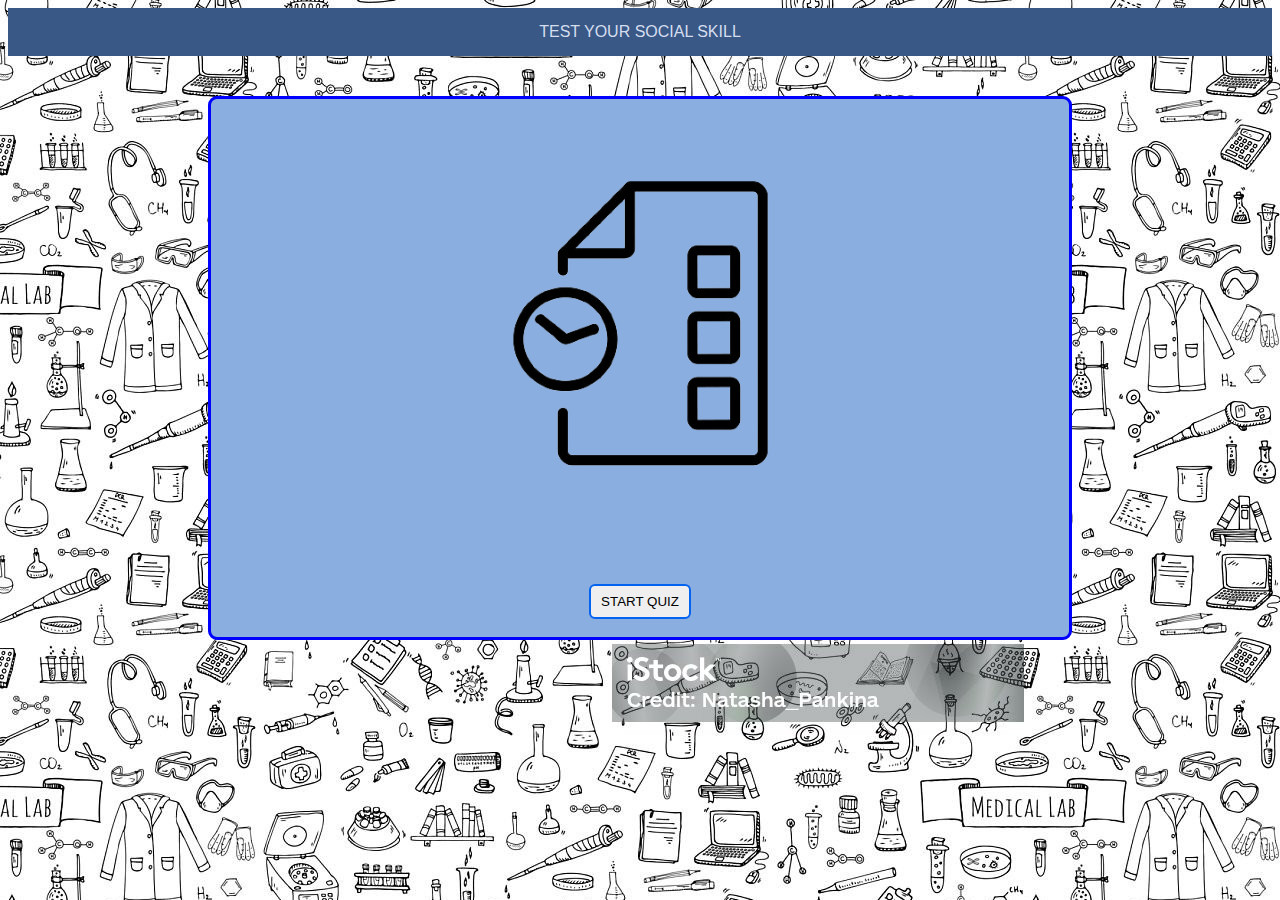
<file: index.html>
<!DOCTYPE html>

<html lang="en">

<head>

    <meta charset="UTF-8">

    <meta name="viewport" content="width=device-width, initial-scale=1.0">

    <title>Document</title>

    <link rel="stylesheet" href="style.css">

</head>

<body >

    <header>TEST YOUR SOCIAL SKILL</header>

  

     

        <main>

           

        <!-- <div class="result" id="quest1"> -->

            <div class="result" id="start">  

              <img src="Img.png" ></img>
          
          <br>       

                <button id="strtBtn" class="d-flex-btn-dip">START QUIZ</button>

            </div>



            <div id='quizFeld' class="result">

            <div class="question" >

                <p id='question'></p>

            </div>

       

            <div id="answers" class="option">

            

            </div>

             <div id="next-btn">

        <button class="d-flex-btn-dip" id="nextbtn" >NEXT</button>

        <button class="d-flex-btn-dis" id="submitBtn" >SUBMIT</button></div>

      </div>

    



    </main>

    <div class="result" id="rel">

        <h1>YOUR SCORE <span id="SCOREres"></span></h1>

        <button class="d-flex-btn-dip" id="RESTARTbtn">RESTART</button>

    </div>

    <footer></footer>

    <script src="index.js"></script>

</body>



</html>
</file>
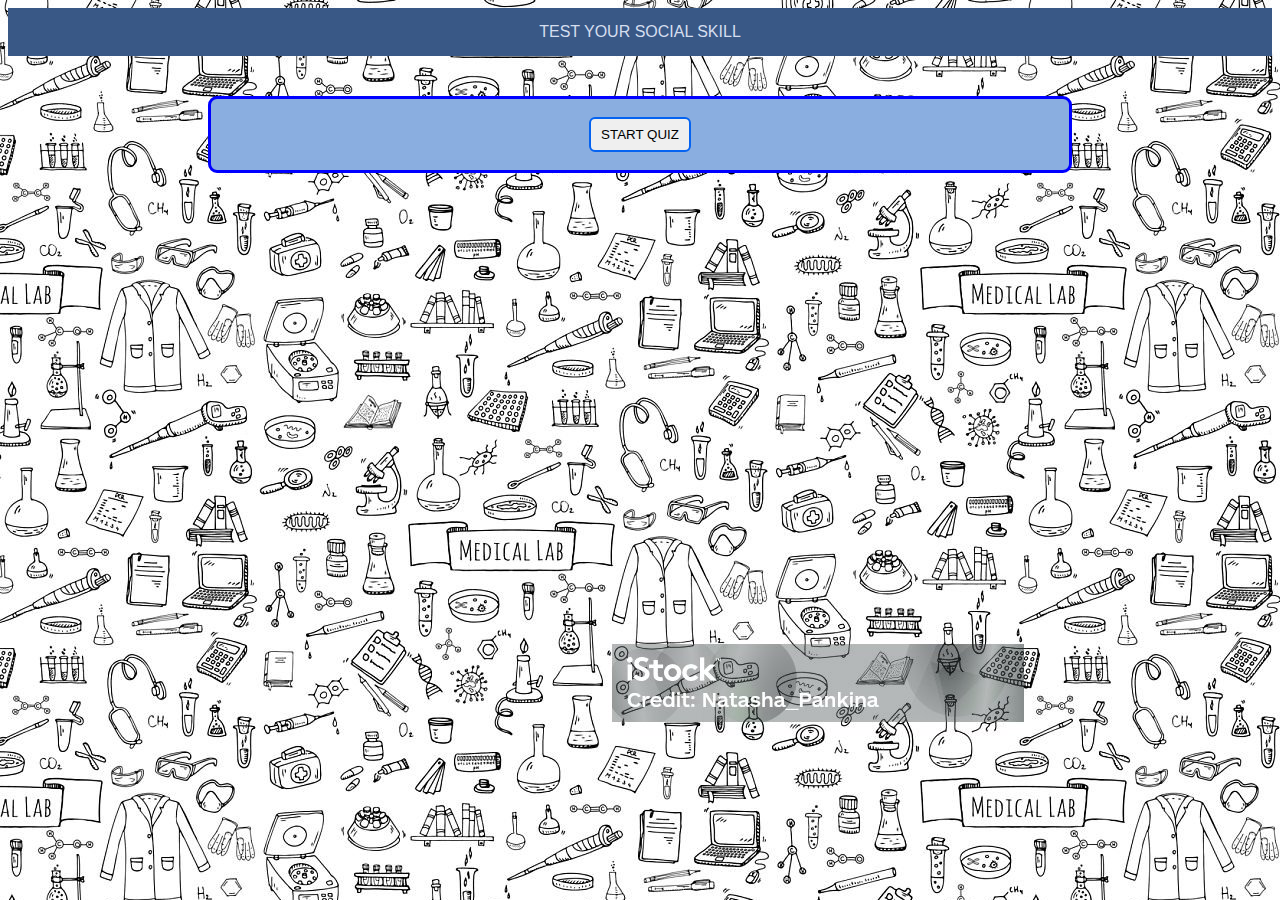
<file: idex.html>
<!DOCTYPE html>
<html lang="en">
<head>
    <meta charset="UTF-8">
    <meta name="viewport" content="width=device-width, initial-scale=1.0">
    <title>Document</title>
    <link rel="stylesheet" href="style.css">
</head>
<body>
    <header>TEST YOUR SOCIAL SKILL</header>
  
     
        <main>
           
        <!-- <div class="result" id="quest1"> -->
            <div class="result" id="start">  
                               
                <button id="strtBtn" class="d-flex-btn-dip">START QUIZ</button>
            </div>

            <div id='quizFeld' class="result">
            <div class="question" >
                <p id='question'></p>
            </div>
       
            <div id="answers" class="option">
            
            </div>
             <div id="next-btn">
        <button class="d-flex-btn-dip" id="nextbtn" >NEXT</button>
        <button class="d-flex-btn-dis" id="submitBtn" >SUBMIT</button></div>
      </div>
    

    </main>
    <div class="result" id="rel">
        <h1>YOUR SCORE <span id="SCOREres"></span></h1>
        <button class="d-flex-btn-dip" id="RESTARTbtn">RESTART</button>
    </div>
    <footer></footer>
    <script src="index.js"></script>
</body>

</html>
</file>
<file: style.css>
body{
    /*background: rgb(43, 148, 180);
*/
    font-family: 'Franklin Gothic Medium', 'Arial Narrow', Arial, sans-serif;
  background-image: URL('bg.jpg');
  
  
  
}
header{
    display: flex;
    justify-content: center;
    padding:  10px 0px;
    background-color: #395886;
    color: #d5deef;
    padding: 15px;
}

.question{
  
    background-color: #8AAEE0;
    margin:0px 30px;
}
.option{
    display: flex;
    flex-direction: column;
    background-color: #8AAEE0;
    border-radius: 7px;
    padding: 13px;
    
}
.d-flex{
    background-color: #d5deef;
    padding: 15px;
    margin: 10px;
    border-radius: 7px;
    text-align: center;
    width: auto;
}
.d-flex:hover{
    background-color: #b1c9ef;
}
.btn{
    display: flex;
    justify-content: center;

}

   
button:hover{
    background-color: #0563f1;
    
}
p{
    margin: 10px 40px;
}
.d-flex-btn{
    background-color: #d5deef;
    width: auto;
}
#next-btn{
    display: flex;
    justify-content: center;
}
.checked{
    background-color: #0563f1;
    padding: 15px;
    margin: 20px;
    border-radius: 7px;
    text-align: center;
    width: auto;
    
}
.d-flex-btn-dip{
    /* display: none; */
    margin: 8px 20px;
    padding: 8px 10px;
    border-radius: 6px;
    border: 2px solid #0563f1;
}
.d-flex-btn-dis{
    display: none;
    margin:  20px 0px;
    padding: 8px 10px;
    border-radius: 6px;
    border: 2px solid #0563f1;

}


.str{
    display: flex;
    justify-content: center;
}
.d-flex:disabled{
    background-color: #d5deef; 
}
#quizFeld{
    display: none;
}
.result{ 
    background-color: #8AAEE0;
    text-align: center;
   
    /* change */
    padding: 10px 0px;
    border-radius: 9px;
    border-style: solid;
    border-color: blue;
}

img{
  height: 50%;
  width: 50%;
  alalign: middle;
}
main{
        
    margin: 50px 0px 0px 0px;
/* change */
}
@media only screen and (min-width:768px){
    main{
        margin: 40px 200px;
        /* background-color: black; */
    }
}
</file>
